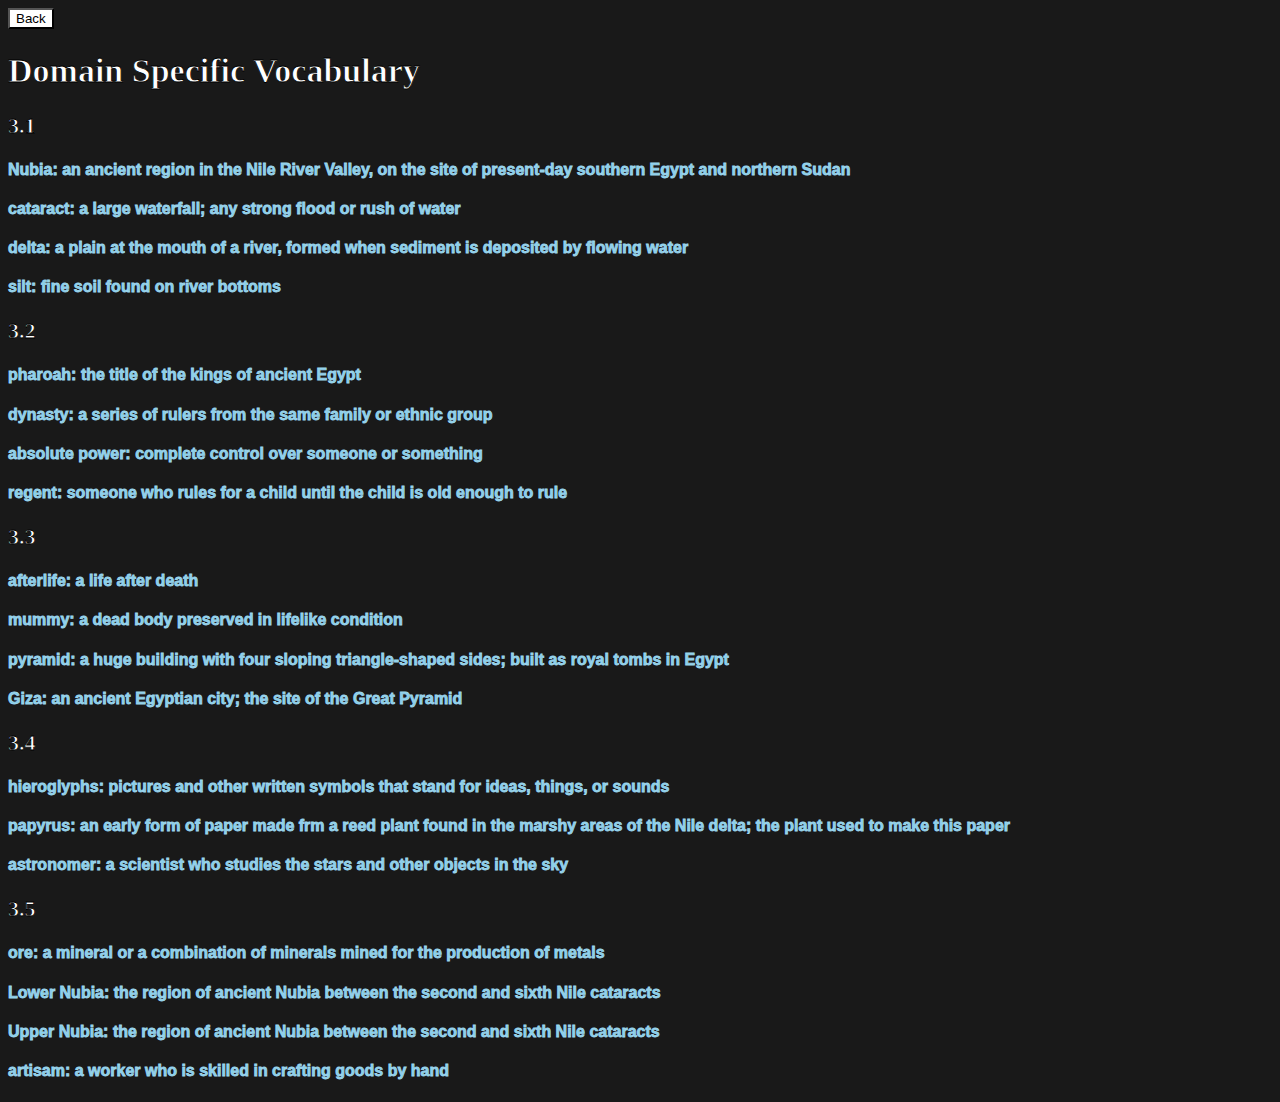
<file: elements/dsv.html>
<!DOCTYPE html>
<html>
  <head>
    <link rel="stylesheet" href="stylesheets/funfactsstyle.css">
    <a href="index.html"><button>Back</button></a>
    
  </head>
  <body>
    <h1>Domain Specific Vocabulary</h1>
    <h3>3.1</h3>
    <h4>Nubia: an ancient region in the Nile River Valley, on the site of present-day southern Egypt and northern Sudan</h4>
    <h4>cataract: a large waterfall; any strong flood or rush of water</h4>
    <h4>delta: a plain at the mouth of a river, formed when sediment is deposited by flowing water</h4>
    <h4>silt: fine soil found on river bottoms</h4>
    <h3>3.2</h3>
    <h4>pharoah: the title of the kings of ancient Egypt</h4>
    <h4>dynasty: a series of rulers from the same family or ethnic group</h4>
    <h4>absolute power: complete control over someone or something</h4>
    <h4>regent: someone who rules for a child until the child is old enough to rule</h4>
    <h3>3.3</h3>
    <h4>afterlife: a life after death</h4>
    <h4>mummy: a dead body preserved in lifelike condition</h4>
    <h4>pyramid: a huge building with four sloping triangle-shaped sides; built as royal tombs in Egypt</h4>
    <h4>Giza: an ancient Egyptian city; the site of the Great Pyramid</h4>
    <h3>3.4</h3>
    <h4>hieroglyphs: pictures and other written symbols that stand for ideas, things, or sounds</h4>
    <h4>papyrus: an early form of paper made frm a reed plant found in the marshy areas of the Nile delta; the plant used to make this paper</h4>
    <h4>astronomer: a scientist who studies the stars and other objects in the sky</h4>
    <h3>3.5</h3>
    <h4>ore: a mineral or a combination of minerals mined for the production of metals</h4>
    <h4>Lower Nubia: the region of ancient Nubia between the second and sixth Nile cataracts</h4>
    <h4>Upper Nubia: the region of ancient Nubia between the second and sixth Nile cataracts</h4>
    <h4>artisam: a worker who is skilled in crafting goods by hand</h4>
  </body>
</html>
</file>
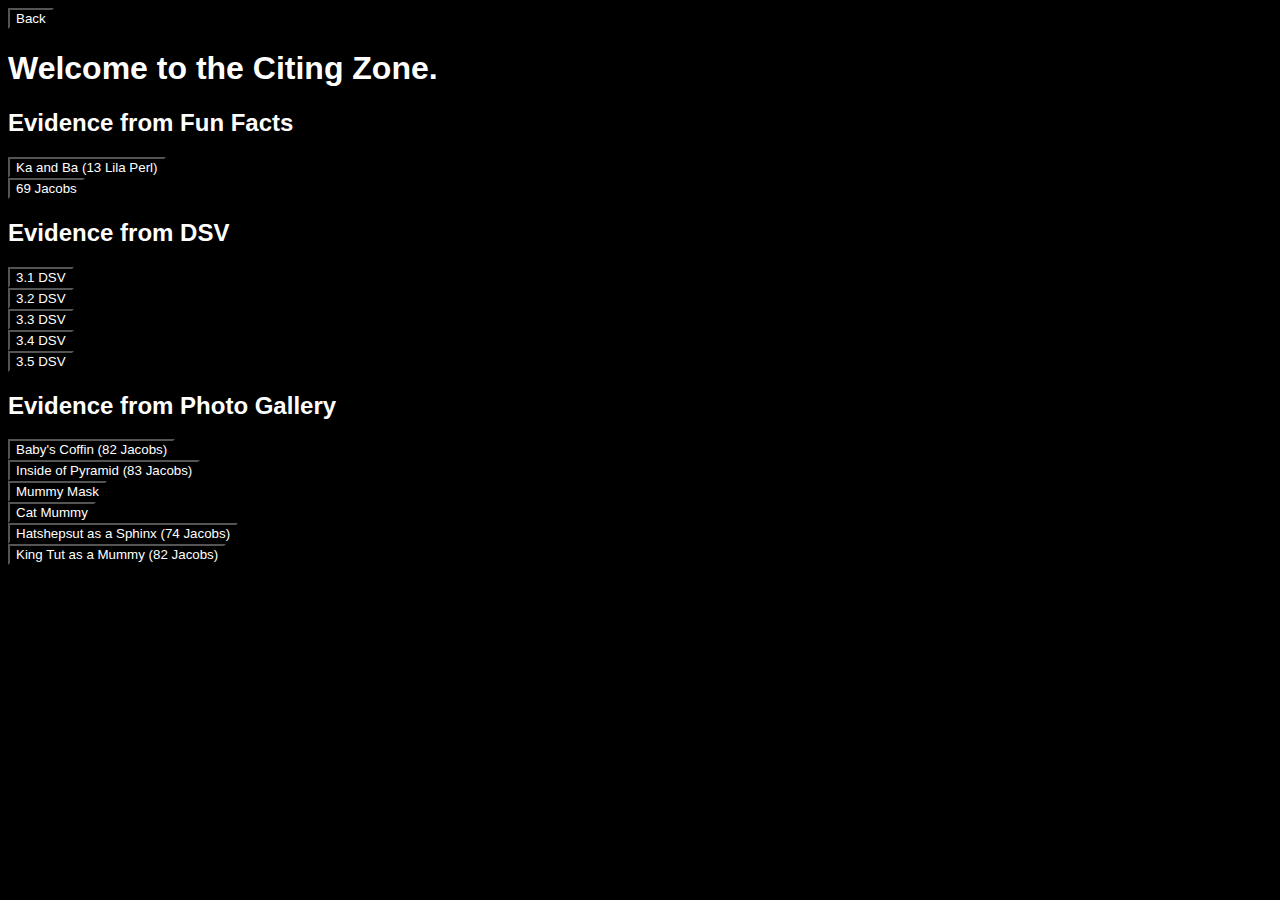
<file: elements/evidence.html>
<!DOCTYPE html>
<html>
  <head>
    <link rel="stylesheet" href="stylesheets/evidencestyle.css">
    <a href="index.html"><button>Back</button></a>
  </head>
  <body>
    <h1>Welcome to the Citing Zone.</h1>
    <h2>Evidence from Fun Facts</h2>
    <form action="https://tinyurl.com/bdu7fvkz">
      <input type="submit" value="Ka and Ba (13 Lila Perl)" />
</form>
      <form action="https://tinyurl.com/y72c7xk4">
        <input type="submit" value="69 Jacobs" />
    </form>
      <h2>Evidence from DSV</h2>
    <form action="https://tinyurl.com/4v8xmfb5">
      <input type="submit" value="3.1 DSV" />
</form>
    <form action="https://tinyurl.com/yc8m45p5">
      <input type="submit" value="3.2 DSV" />
</form>
    <form action="https://tinyurl.com/3h5mv6ej">
      <input type="submit" value="3.3 DSV" />
</form>
    <form action="https://tinyurl.com/2p97nkar">
      <input type="submit" value="3.4 DSV" />
</form>
    <form action="https://tinyurl.com/2p8htpvv">
      <input type="submit" value="3.5 DSV" />
</form>
      <h2>Evidence from Photo Gallery</h2>
    <form action="https://tinyurl.com/2p83sswu">
      <input type="submit" value="Baby's Coffin (82 Jacobs)" />
</form>
    <form action="https://tinyurl.com/3s6h2trj">
      <input type="submit" value="Inside of Pyramid (83 Jacobs)" />
</form>
    <form action="https://tinyurl.com/343x8n56">
      <input type="submit" value="Mummy Mask" />
</form>
    <form action="https://tinyurl.com/2p8c3x66">
      <input type="submit" value="Cat Mummy" />
</form>
    <form action="https://tinyurl.com/jrnb49eb">
      <input type="submit" value="Hatshepsut as a Sphinx (74 Jacobs)" />
</form>
    <form action="https://tinyurl.com/2s43pabr">
      <input type="submit" value="King Tut as a Mummy (82 Jacobs)" />
</form>
  </body>
</html>
</file>
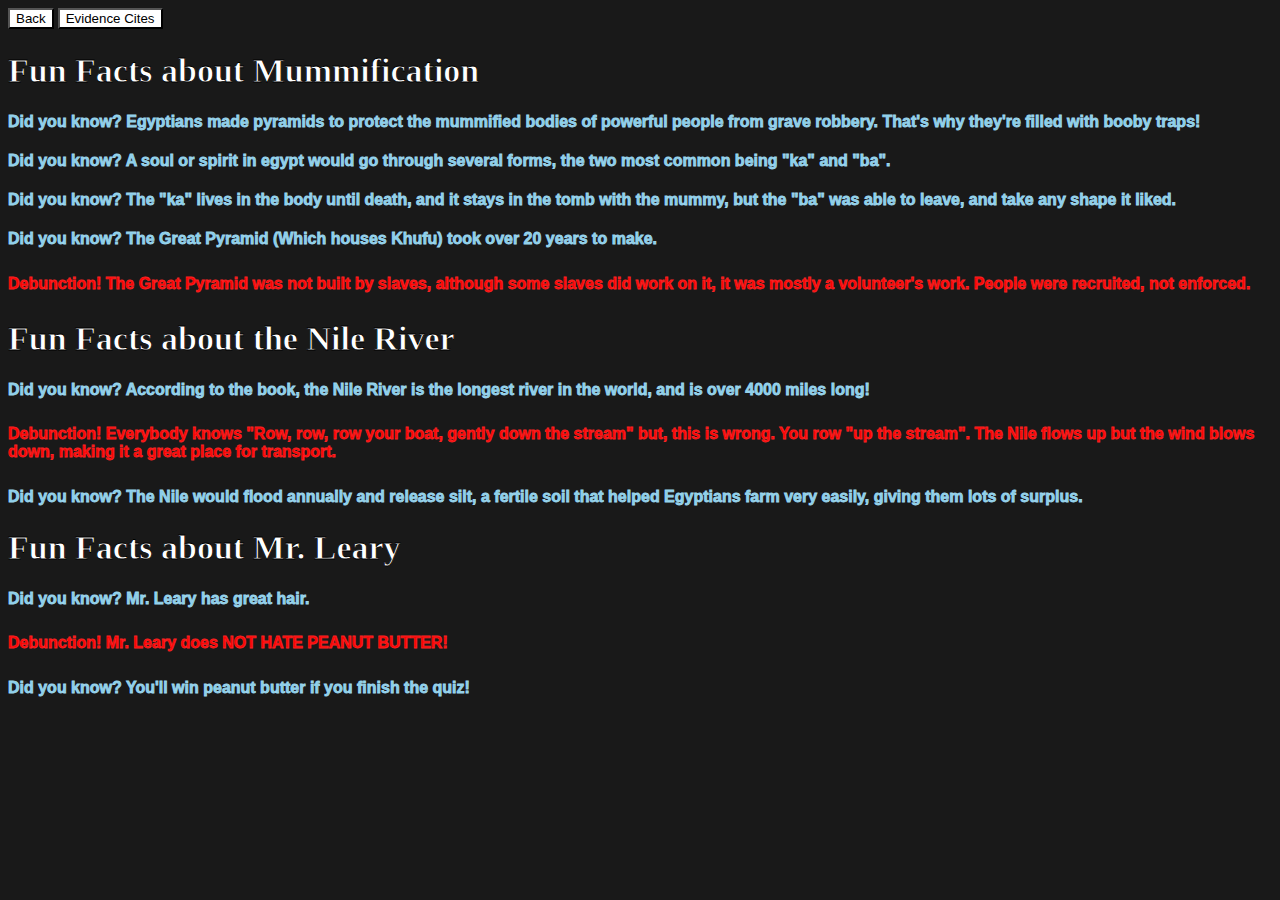
<file: elements/funfacts.html>
<!DOCTYPE html>
<html>
  <head>
    <link rel="stylesheet" href="stylesheets/funfactsstyle.css">
    <a href="index.html"><button>Back</button></a>
    <a href="evidence.html"><button>Evidence Cites</button></a>
  </head>
  <body>
    <h1>Fun Facts about Mummification</h1>
    <h4>Did you know? Egyptians made pyramids to protect the mummified bodies of powerful people from grave robbery. That's why they're filled with booby traps!</h4>
    <h4>Did you know? A soul or spirit in egypt would go through several forms, the two most common being "ka" and "ba".</h4>
    <h4>Did you know? The "ka" lives in the body until death, and it stays in the tomb with the mummy, but the "ba" was able to leave, and take any shape it liked.</h4>
    <h4>Did you know? The Great Pyramid (Which houses Khufu) took over 20 years to make.</h4>
    <h5>Debunction! The Great Pyramid was not built by slaves, although some slaves did work on it, it was mostly a volunteer's work. People were recruited, not enforced.</h5>
    <h1>Fun Facts about the Nile River</h1>
    <h4>Did you know? According to the book, the Nile River is the longest river in the world, and is over 4000 miles long!</h4>
    <h5>Debunction! Everybody knows "Row, row, row your boat, gently down the stream" but, this is wrong. You row "up the stream". The Nile flows up but the wind blows down, making it a great place for transport.</h5>
    <h4>Did you know? The Nile would flood annually and release silt, a fertile soil that helped Egyptians farm very easily, giving them lots of surplus.</h4>
    <h1>Fun Facts about Mr. Leary</h1>
    <h4>Did you know? Mr. Leary has great hair.</h4>
    <h5>Debunction! Mr. Leary does NOT HATE PEANUT BUTTER!</h5>
    <h4>Did you know? You'll win peanut butter if you finish the quiz!</h4>
  </body>
</html>
</file>
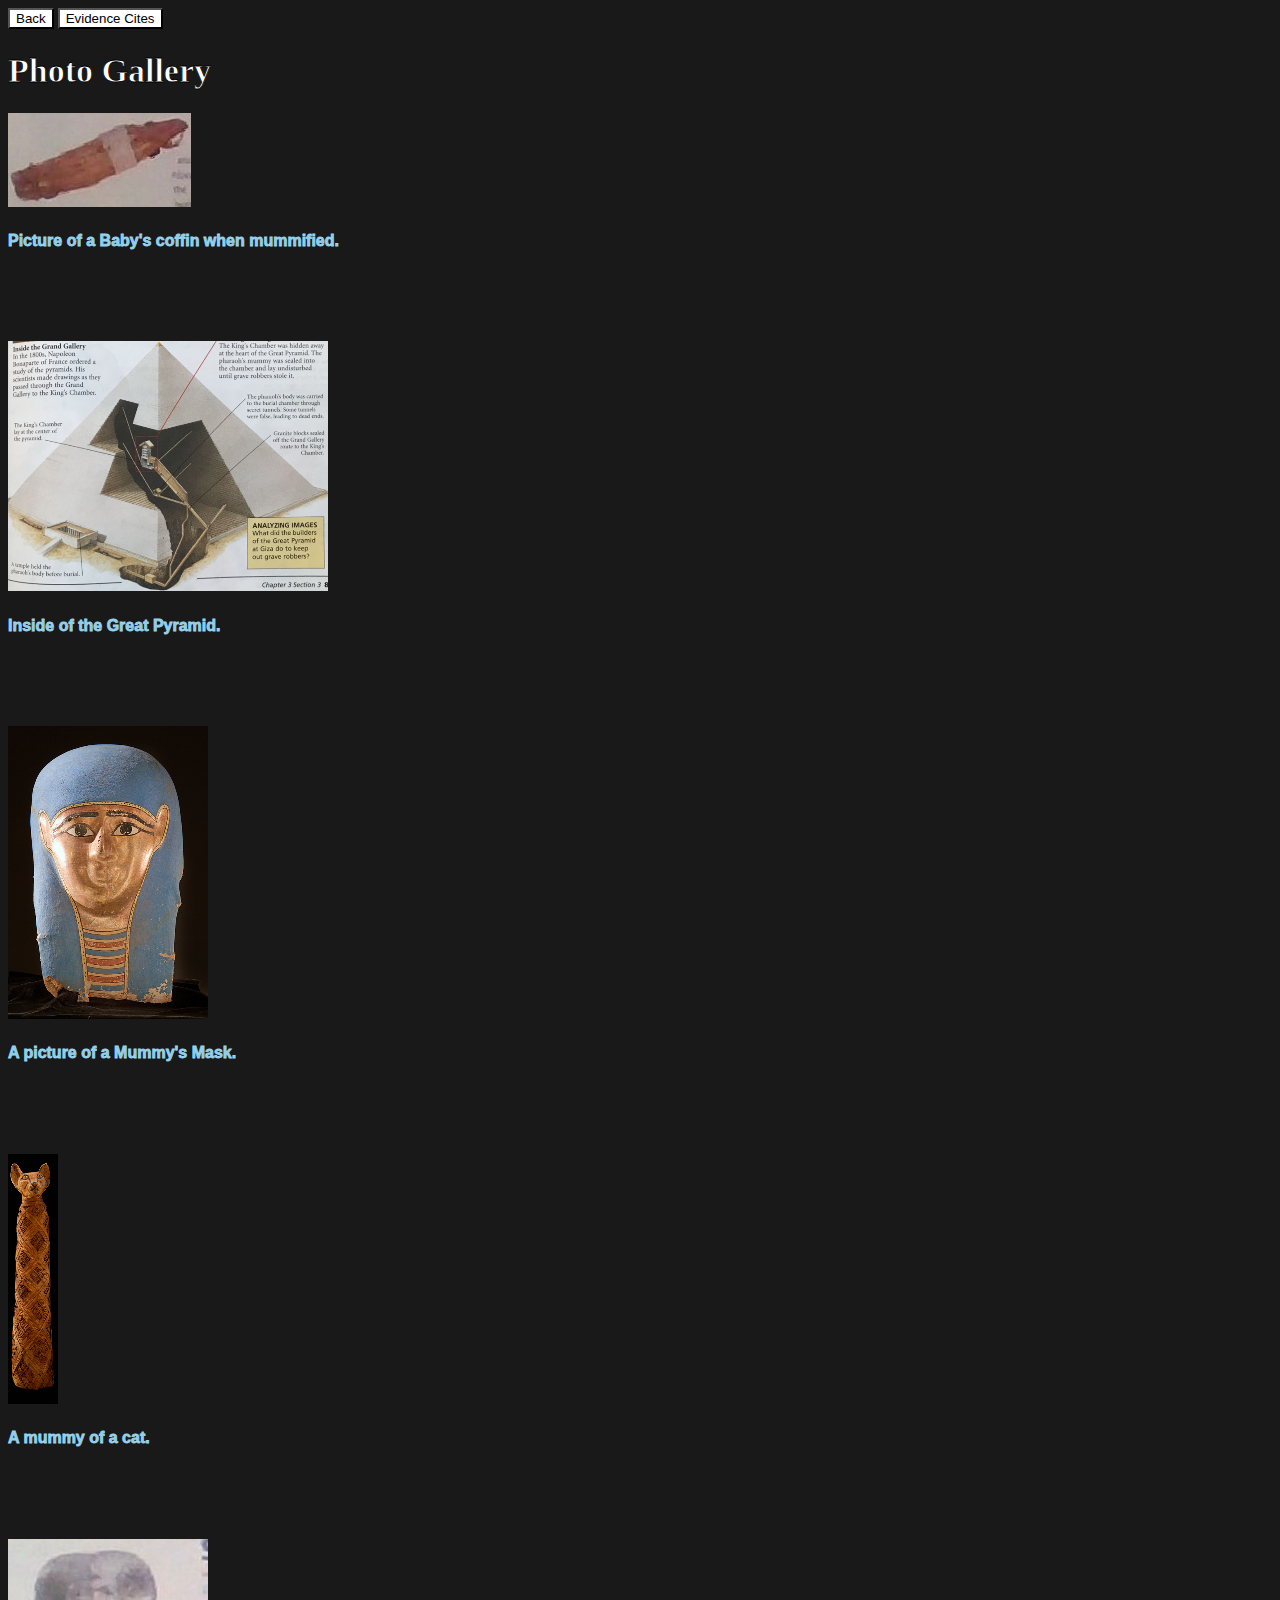
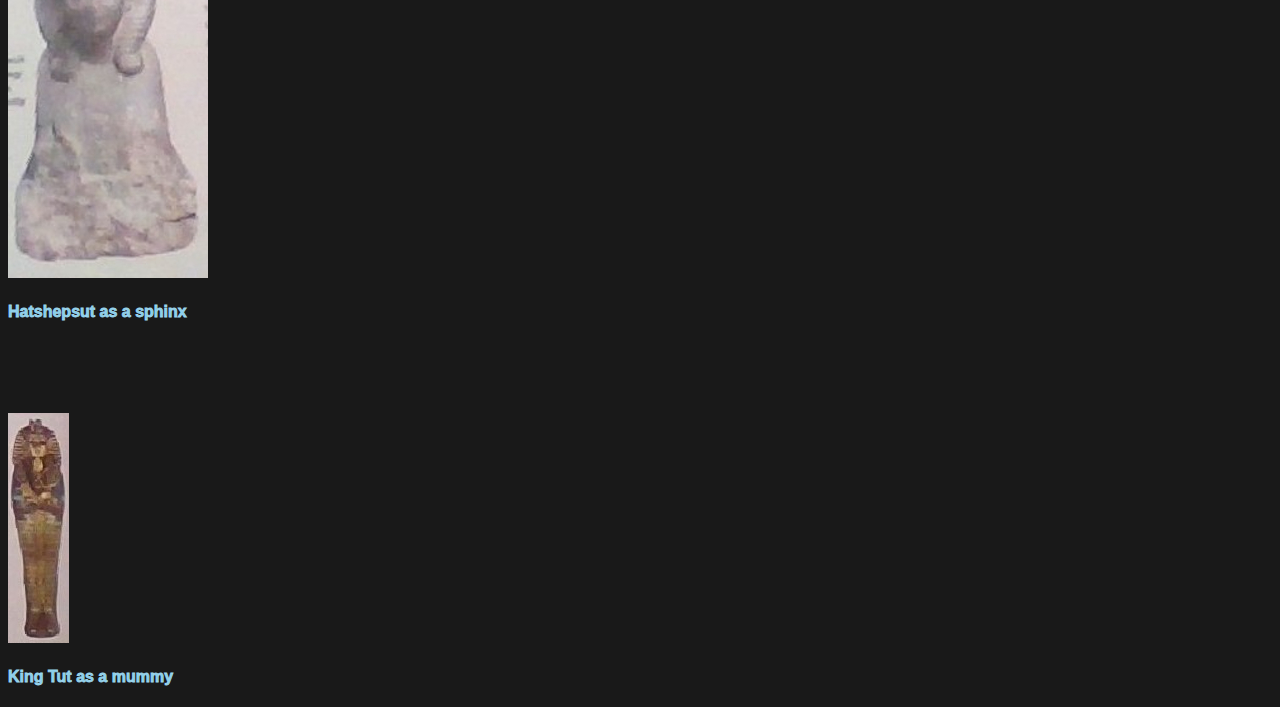
<file: elements/gallery.html>
<!DOCTYPE html>
<html>
  <head>
    <link rel="stylesheet" href="stylesheets/funfactsstyle.css">
    <a href="index.html"><button>Back</button></a>

    <a href="evidence.html"><button>Evidence Cites</button></a>
    <h1>Photo Gallery</h1>
  </head>
  <body>
    <img src="images/babymummy.jpg" alt="The picture didn't load : (" />
    <h4>Picture of a Baby's coffin when mummified.</h4>
    <h1>ㅤ</h1>
    <img src="images/insideofpyramid.png" alt="The picture didn't load : (" />
    <h4>Inside of the Great Pyramid.</h4>
    <h1>ㅤ</h1>
    <img src="images/mummymask.jpg" alt="The picture didn't load : (" />
    <h4>A picture of a Mummy's Mask.</h4>
    <h1>ㅤ</h1>
    <img src="images/mummycat.jpg" alt="The picture didn't load : (" />
    <h4>A mummy of a cat.</h4>
    <h1>ㅤ</h1>
    <img src="images/hatshepsphinx.jpg" alt="The picture didn't load : (" />
    <h4>Hatshepsut as a sphinx</h4>
    <h1>ㅤ</h1>
    <img src="images/kingtutmummy.jpg" alt="The picture didn't load : (" />
    <h4>King Tut as a mummy</h4>
  </body>
</html>
</file>
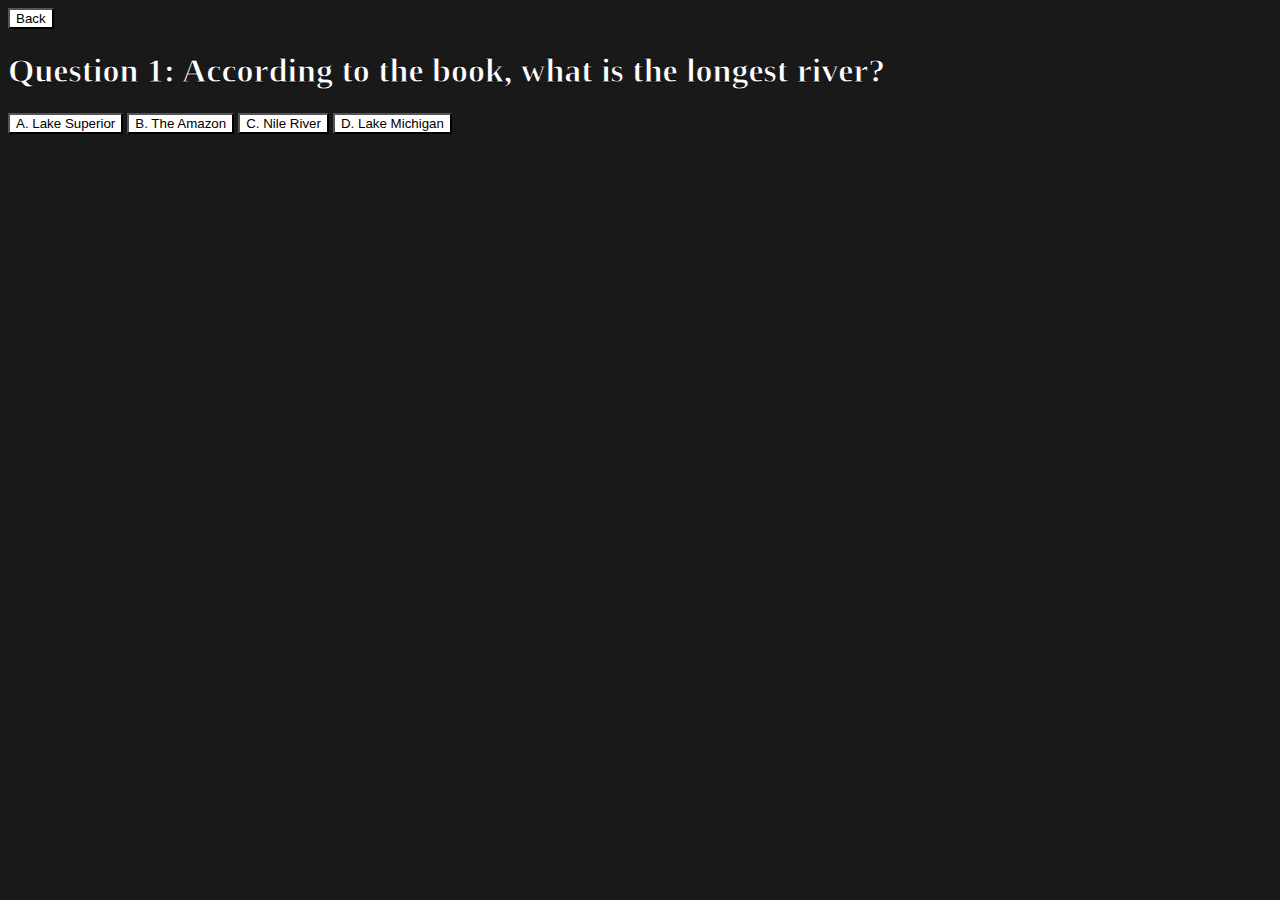
<file: elements/q1.html>
<!DOCTYPE html>
<html>
  <head>
    <link rel="stylesheet" href="stylesheets/style.css">
    <a href="index.html"><button>Back</button></a>
    <h1>Question 1: According to the book, what is the longest river?</h1>
  </head>
  <body>
    <a href="wrong.html"><button>A. Lake Superior</button></a>
    <a href="wrong.html"><button>B. The Amazon</button></a>
    <a href="q2.html"><button>C. Nile River</button></a>
    <a href="wrong.html"><button>D. Lake Michigan</button></a>
  </body>
</html>
</file>
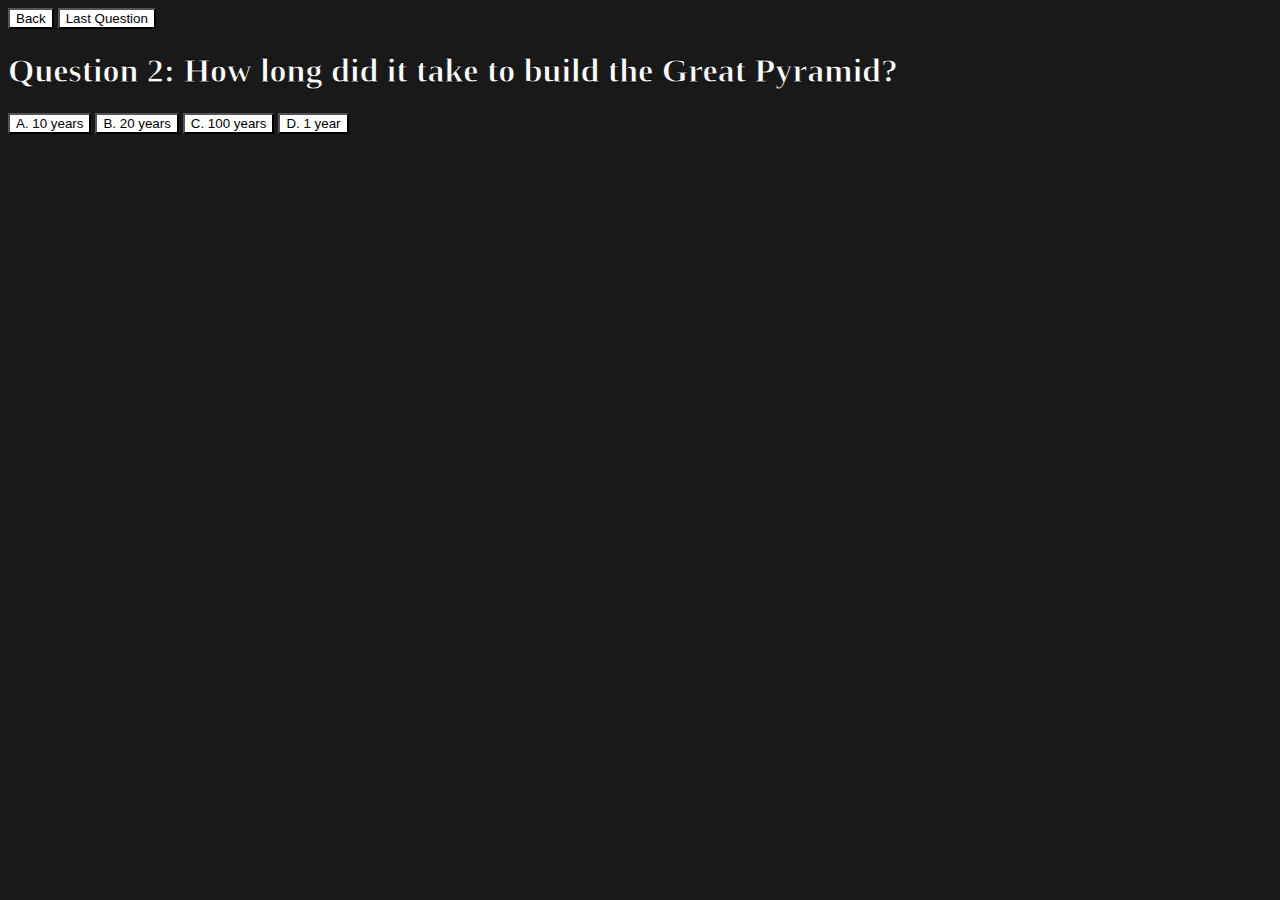
<file: elements/q2.html>
<!DOCTYPE html>
<html>
  <head>
    <link rel="stylesheet" href="stylesheets/style.css">
    <a href="index.html"><button>Back</button></a>
    <a href="q1.html"><button>Last Question</button></a>
  </head>
  <body>
    <h1>Question 2: How long did it take to build the Great Pyramid?</h1>
    <a href="wrong.html"><button>A. 10 years</button></a>
    <a href="q3.html"><button>B. 20 years</button></a>
    <a href="wrong.html"><button>C. 100 years</button></a>
    <a href="wrong.html"><button>D. 1 year</button></a>
  </body>
</html>
</file>
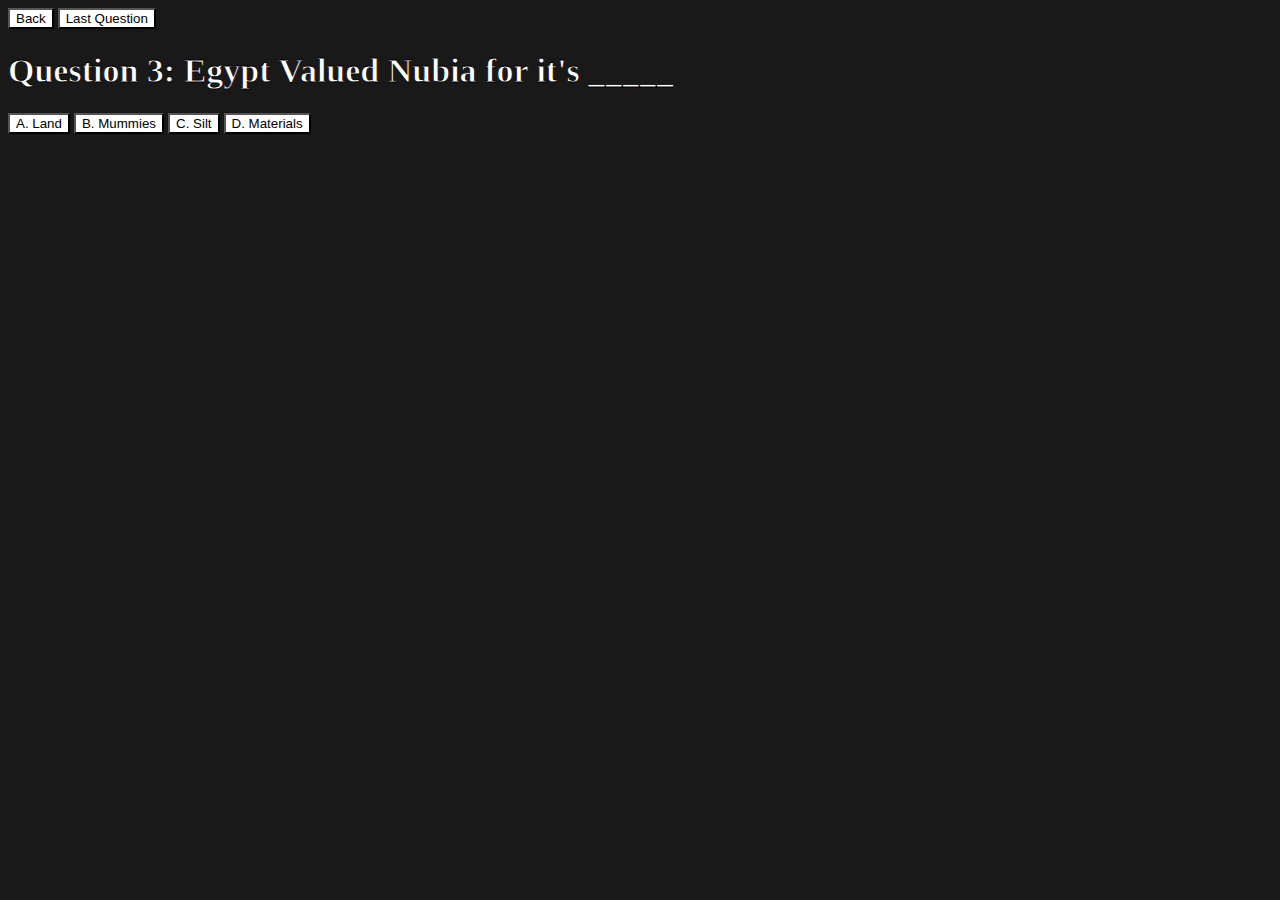
<file: elements/q3.html>
<!DOCTYPE html>
<html>
  <head>
    <link rel="stylesheet" href="stylesheets/style.css">
    <a href="index.html"><button>Back</button></a>
    <a href="q2.html"><button>Last Question</button></a>
  </head>
  <body>
    <h1>Question 3: Egypt Valued Nubia for it's _____</h1>
    <a href="wrong.html"><button>A. Land</button></a>
    <a href="wrong.html"><button>B. Mummies</button></a>
    <a href="wrong.html"><button>C. Silt</button></a>
    <a href="q4.html"><button>D. Materials</button></a>
  </body>
</html>
</file>
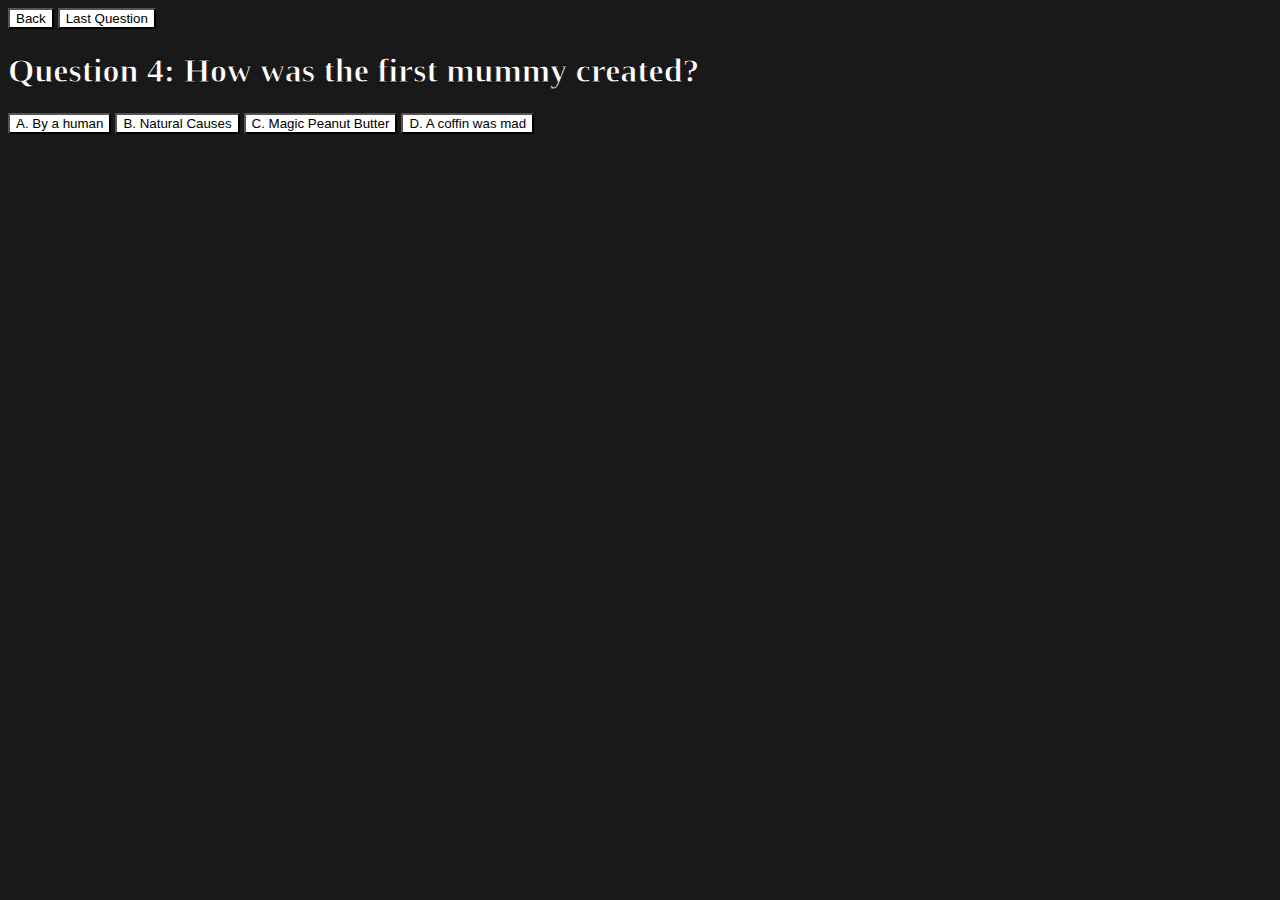
<file: elements/q4.html>
<!DOCTYPE html>
<html>
  <head>
    <link rel="stylesheet" href="stylesheets/style.css">
    <a href="index.html"><button>Back</button></a>
    <a href="q3.html"><button>Last Question</button></a>
  </head>
  <body>
    <h1>Question 4: How was the first mummy created?</h1>
    <a href="wrong.html"><button>A. By a human</button></a>
    <a href="q5.html"><button>B. Natural Causes</button></a>
    <a href="wrong.html"><button>C. Magic Peanut Butter</button></a>
    <a href="wrong.html"><button>D. A coffin was mad</button></a>
  </body>
</html>
</file>
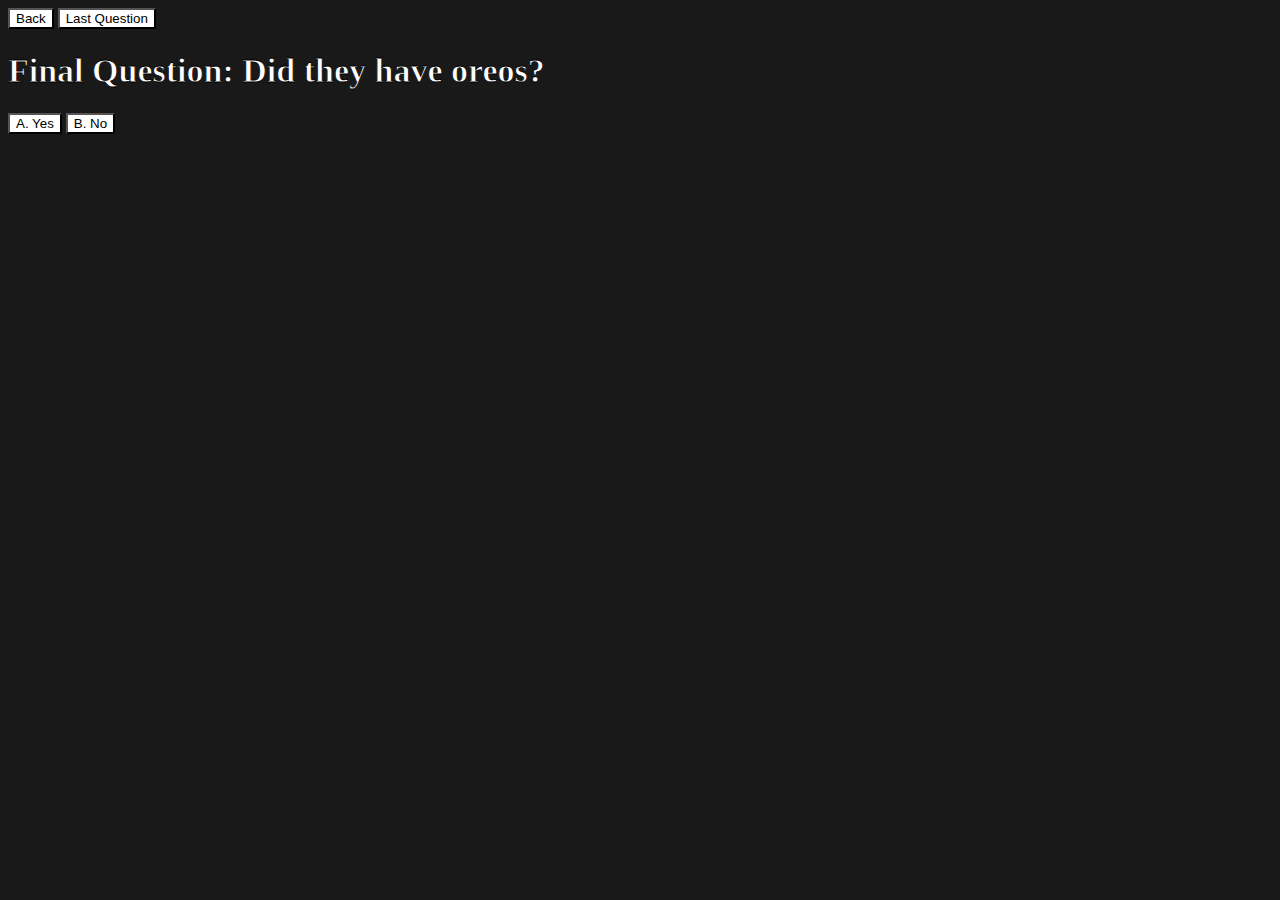
<file: elements/q5.html>
<!DOCTYPE html>
<html>
  <head>
    <link rel="stylesheet" href="stylesheets/style.css">
    <a href="index.html"><button>Back</button></a>
    <a href="q4.html"><button>Last Question</button></a>
  </head>
  <body>
    <h1>Final Question: Did they have oreos?</h1>
    <a href="wrong.html"><button>A. Yes</button></a>
    <a href="quizdone.html"><button>B. No</button></a>
  </body>
</html>
</file>
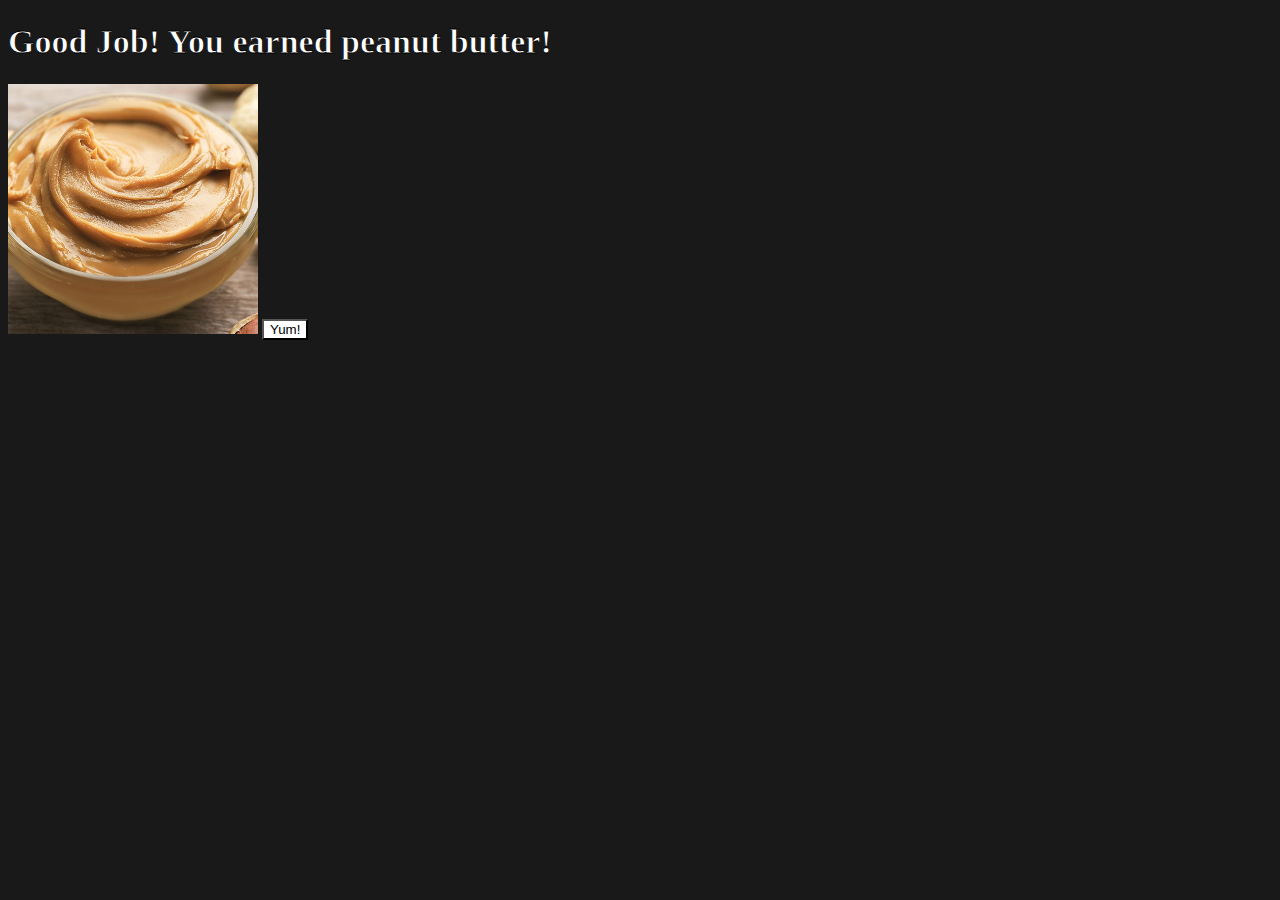
<file: elements/quizdone.html>
<!DOCTYPE html>
<html>
  <head>
    <link rel="stylesheet" href="stylesheets/style.css">
  </head>
  <body>
    <h1>Good Job! You earned peanut butter!</h1>
    <img src="images/peanutbutter.jpg" alt="Peanut Butter didn't load? : (" />
    <a href="index.html"><button>Yum!</button></a>
  </body>
</html>
</file>
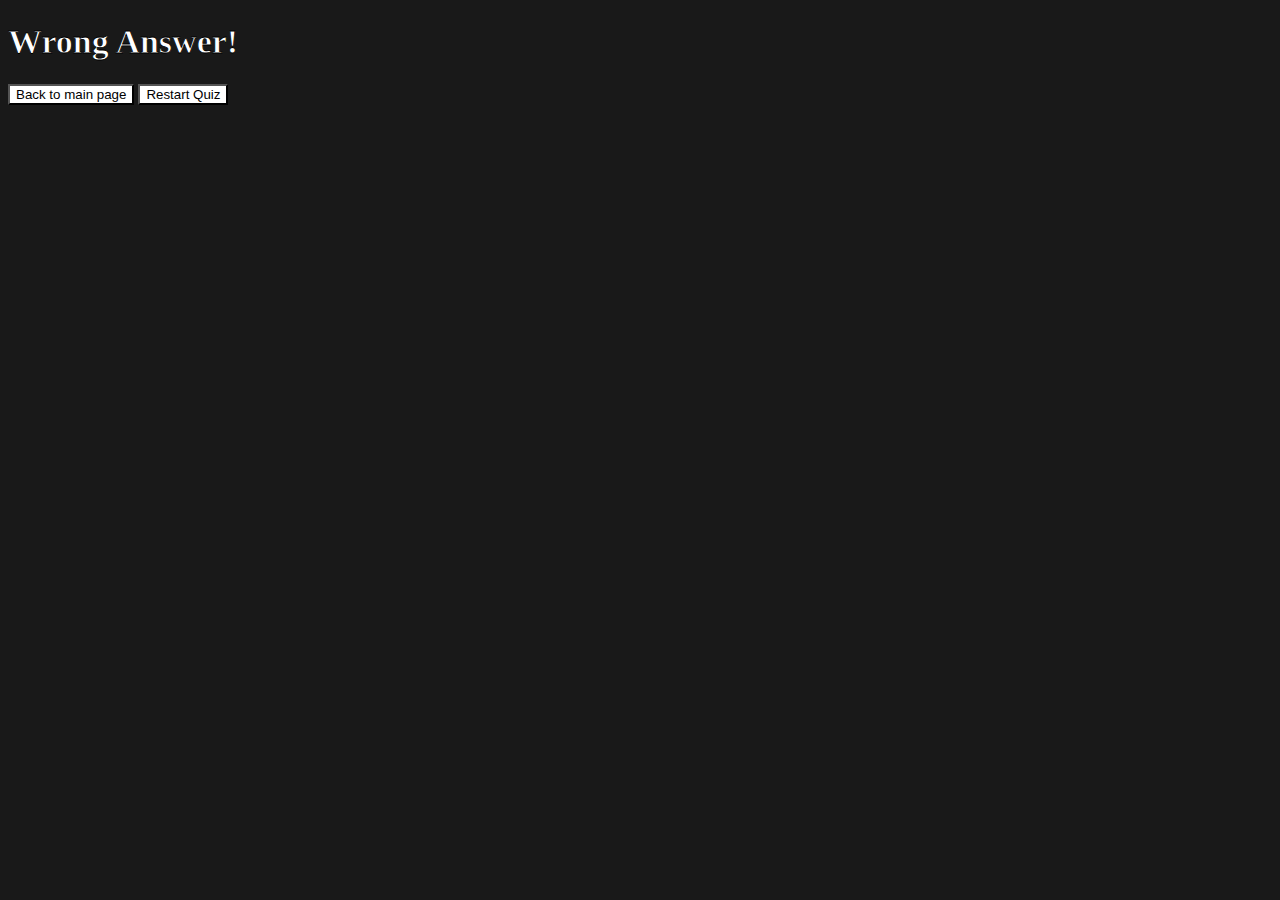
<file: elements/wrong.html>
<!DOCTYPE html>
<html>
  <head>
    <link rel="stylesheet" href="stylesheets/style.css">
  </head>
  <body>
    <h1>Wrong Answer!</h1>
    <a href="index.html"><button>Back to main page</button></a>
    <a href="q1.html"><button>Restart Quiz</button></a>
  </body>
</html>
</file>
<file: elements/stylesheets/funfactsstyle.css>
body {
  background: #191919;
}
p {
  color: black;
}
h1 {
  font-weight: bold;
  color: black;
  font-size: 34px;
  -webkit-text-stroke: 0.8px black;
  -webkit-text-fill-color: white;
}
h2 {
  font-weight: bold;
  color: black;
  font-size: 28px;
  -webkit-text-stroke: 0.8px black;
  -webkit-text-fill-color: white;
}
h3 {
  font-weight: bold;
  color: black;
  font-size: 22px;
  -webkit-text-stroke: 0.8px black;
  -webkit-text-fill-color: white;
}
h4 {
  font-weight: bold;
  color: skyblue;
  font-size: 16px;
  -webkit-text-stroke: 0.8px #9ed6ed;
  -webkit-text-fill-color: skyblue;
  font-family: sans-serif;
}

h5 {
  font-weight: bold;
  color: red;
  font-size: 16px;
  -webkit-text-stroke: 0.8px #f82525;
  -webkit-text-fill-color: red;
  font-family: sans-serif;
}

img {
  font-weight: bold;
  color: black;
  font-size: 16px;
  -webkit-text-stroke: 0.8px black;
  -webkit-text-fill-color: white;
}

button {
  font-size: 18px
    font-family: serif;
  border-color: black;
  background-color: white;
  outline-color: black;
}
</file>
<file: elements/stylesheets/evidencestyle.css>
body {
  background: black;
}
p {
  color: white;
  font-family: sans-serif;
}
h1 {
  font-weight: bold;
  color: white;
  font-family: sans-serif;
}
h2 {
  font-weight: bold;
  color: white;
  font-family: sans-serif;
}
h3 {
  font-weight: bold;
  color: white;
  font-family: sans-serif;
}
h4 {
  font-weight: bold;
  color: white;
  font-family: sans-serif;
}
button {
  background-color: black;
  color: white;
  font-family: sans-serif;
}
input {
  background-color: black;
  color: white;
  font-family: sans-serif;
}
</file>
<file: elements/stylesheets/style.css>
body {
  background: #191919;
}
p {
  color: black;
}
h1 {
  font-weight: bold;
  color: black;
  font-size: 34px;
  -webkit-text-stroke: 0.8px black;
  -webkit-text-fill-color: white;
}
h2 {
  font-weight: bold;
  color: black;
  font-size: 28px;
  -webkit-text-stroke: 0.8px black;
  -webkit-text-fill-color: white;
}
h3 {
  font-weight: bold;
  color: black;
  font-size: 22px;
  -webkit-text-stroke: 0.8px black;
  -webkit-text-fill-color: white;
}
h4 {
  font-weight: bold;
  color: black;
  font-size: 16px;
  -webkit-text-stroke: 0.8px black;
  -webkit-text-fill-color: white;
}
h5 {
  font-weight: bold;
  color: black;
  font-size: 14px;
  -webkit-text-stroke: 0.8px black;
  -webkit-text-fill-color: white;
}
h6 {
  font-weight: bold;
  color: black;
  font-size: 12px;
  -webkit-text-stroke: 0.8px black;
  -webkit-text-fill-color: white;
}
img {
  font-weight: bold;
  color: black;
  font-size: 16px;
  -webkit-text-stroke: 0.8px black;
  -webkit-text-fill-color: white;
}
button {
  font-size: 18px
    font-family: serif;
  border-color: black;
  background-color: white;
  outline-color: black;
}
</file>
